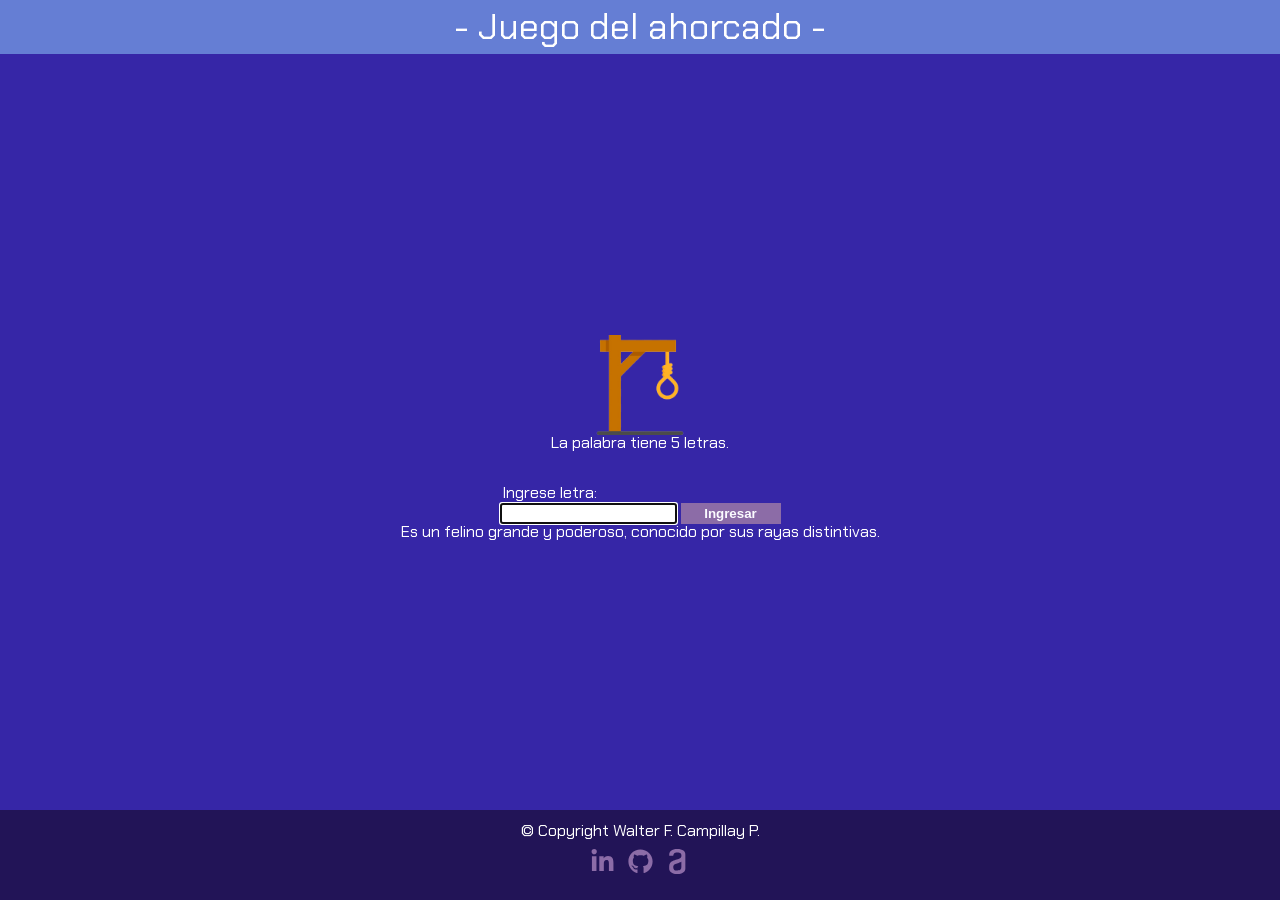
<file: index.html>
<!DOCTYPE html>
<html lang="es">
<head>
    <meta charset="UTF-8">
    <meta http-equiv="X-UA-Compatible" content="IE=edge">
    <meta name="viewport" content="width=device-width, initial-scale=1.0">
    <link rel="stylesheet" href="reset.css">
    <link rel="stylesheet" href="ahorcado.css">
    <link rel="preconnect" href="https://fonts.googleapis.com">
    <link rel="preconnect" href="https://fonts.gstatic.com" crossorigin>
    <link href="https://fonts.googleapis.com/css2?family=Chakra+Petch&family=Ubuntu:wght@300&display=swap" rel="stylesheet">
    <title>Juego del ahorcado - by Walter F. Campillay P.</title>
</head>
<body>
    <header>
            <h1>- Juego del ahorcado -</h1>
    </header>
    <main>
        <img src="imagenes/ahorcado.png" alt="Imagen Juego Ahorcado">
        <p class="palabra"></p>
        <p class="ultimoResultado"></p>

        <div class="ingresoDeTexto">
            <p>Ingrese letra:</p>
            <input type="text" required maxlength="1" class="ingresoDeLetra">
            <input type="submit" value="Ingresar" class="enviarIngresoDeLetra">
        </div>

        <div>
            <p class="intentosFallidos"></p>
        </div>
        <p class="descripcion-palabra"></p>
    </main>

    <footer>
        <p>&copy Copyright Walter F. Campillay P.</p>
        <div class="caja-links">
            <a href="https://www.linkedin.com/in/walter-campillay/" target="_blank"><img src="imagenes/linkedin-in.svg" alt="Perfil LinkedIn Walter"></a>
            <a href="https://github.com/notpidro" target="_blank"><img src="imagenes/github.svg" alt="Perfil GitHub Walter"></a>
            <a href="https://app.aluracursos.com/user/walter-campillay" target="_blank"><img src="imagenes/a-alura.svg" alt="Perfil alura Walter"></a>
        </div>
    </footer>
</body>
<script src="ahorcado.js"></script>
</html>
</file>
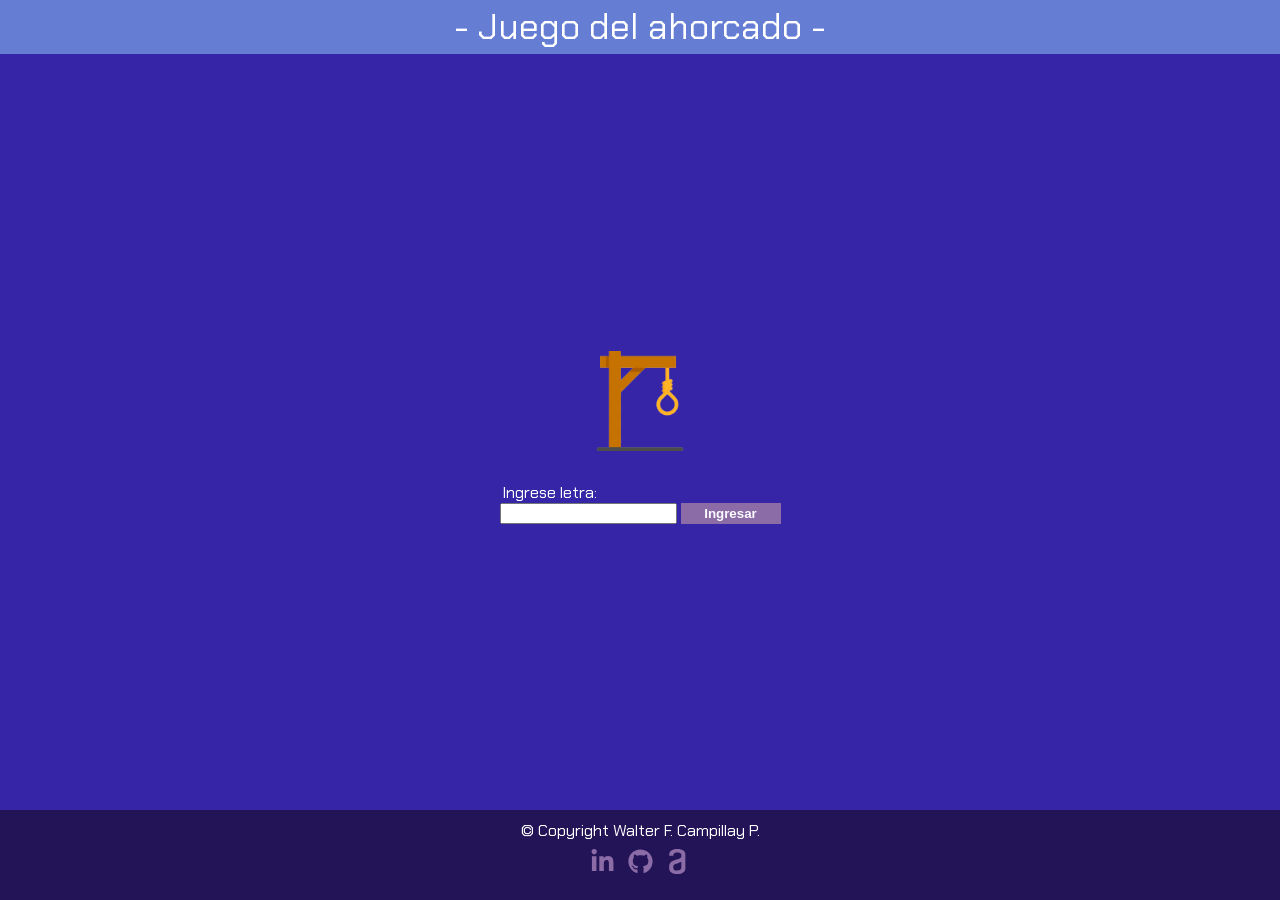
<file: ahorcado.html>
<!DOCTYPE html>
<html lang="en">
<head>
    <meta charset="UTF-8">
    <meta http-equiv="X-UA-Compatible" content="IE=edge">
    <meta name="viewport" content="width=device-width, initial-scale=1.0">
    <link rel="stylesheet" href="reset.css">
    <link rel="stylesheet" href="ahorcado.css">
    <link rel="preconnect" href="https://fonts.googleapis.com">
    <link rel="preconnect" href="https://fonts.gstatic.com" crossorigin>
    <link href="https://fonts.googleapis.com/css2?family=Chakra+Petch&family=Ubuntu:wght@300&display=swap" rel="stylesheet">
    <title>Juego del ahorcado - by Walter F. Campillay P.</title>
</head>
<body>
    <header>
            <h1>- Juego del ahorcado -</h1>
    </header>
    <main>
        <img src="imagenes/ahorcado.png" alt="Imagen Juego Ahorcado">
        <p class="palabra"></p>
        <p class="ultimoResultado"></p>

        <div class="ingresoDeTexto">
            <p>Ingrese letra:</p>
            <input type="text" required maxlength="1" class="ingresoDeLetra">
            <input type="submit" value="Ingresar" class="enviarIngresoDeLetra">
        </div>

        <div>
            <p class="intentosFallidos"></p>
        </div>
    </main>

    <footer>
        <p>&copy Copyright Walter F. Campillay P.</p>
        <div class="caja-links">
            <a href="https://www.linkedin.com/in/walter-campillay/" target="_blank"><img src="imagenes/linkedin-in.svg" alt="Perfil LinkedIn Walter"></a>
            <a href="https://github.com/notpidro" target="_blank"><img src="imagenes/github.svg" alt="Perfil GitHub Walter"></a>
            <a href="https://app.aluracursos.com/user/walter-campillay" target="_blank"><img src="imagenes/a-alura.svg" alt="Perfil alura Walter"></a>
        </div>
    </footer>
</body>
<script src="ahorcado.js"></script>
</html>
</file>
<file: ahorcado.css>
body {
    background: #3626A7;
    color: white;
    font-family: 'Chakra Petch', sans-serif;
    max-height: 100%;
}

header {
    font-size: 4vh;
    background: #657ED4;
    min-height: 6vh;
    display: flex;
    align-items: center;
    justify-content: center;
}

main {
    min-height: 84vh;
    display: flex;
    flex-direction: column;
    align-items: center;
    justify-content: center;
}

main img {
    padding-top: 10px;
    width: 100px;
}

.ingresoDeTexto {
    padding-top: 2em;
}

.ingresoDeTexto p {
    margin: 2px;
}

.enviarIngresoDeLetra {
    background: #8C6CA7;
    border: 0;
    color: #FBFBFF;
    width: 100px;
    height: 21px;
    font-weight: bold;
    cursor: pointer;
}

.enviarIngresoDeLetra:hover {
    filter: brightness(0.8);
}

#resetear {
    background: #8C6CA7;
    border: 0;
    color: #FBFBFF;
    width: 100px;
    height: 21px;
    font-weight: bold;
    cursor: pointer;
}

#resetear:hover {
    filter: brightness(0.8);
}

footer {
    background: #221457;
    width: 100%;
    min-height: 10vh;
    display: flex;
    flex-direction: column;
    justify-content: center;
    align-items: center;
}


footer a:visited {
    text-decoration: none;
}

footer a:hover {
    text-decoration: none;
}

.caja-links {
    width: 100px;
    display: flex;
    margin: 10px;
    justify-content: space-between;
}

footer img:hover {
    filter: brightness(8);
}

.caja-links img {
    width: 25px;
    height: 25px;
}
</file>
